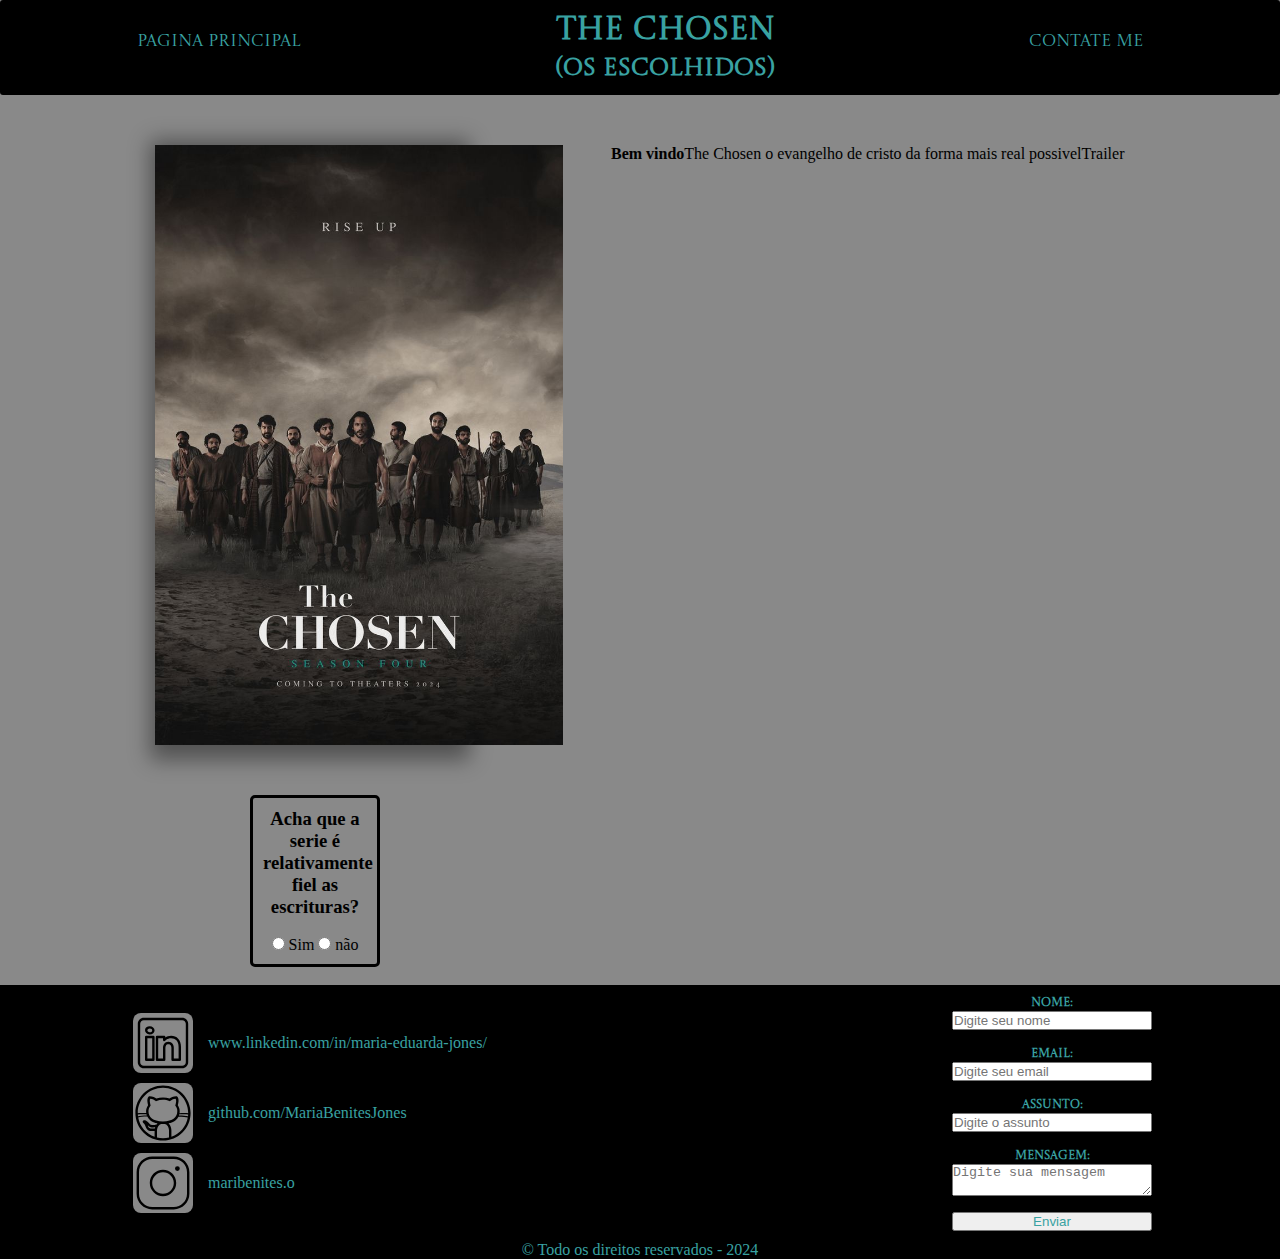
<file: index.html>
<!DOCTYPE html>
<html lang="pt-br">

<head>
    <meta charset="UTF-8">
    <meta name="viewport" content="width=device-width, initial-scale=1.0">
    <link rel="stylesheet" href="assets/css/global.css">
    <link rel="stylesheet" href="assets/css/style.css">
    <link href='https://fonts.googleapis.com/css?family=Castoro Titling' rel='stylesheet'>
    <title>Document</title>
</head>

<body>
    <!--Cabeçalho da pagina (header)-->
    <header>
        <!--Conteudo do Menu da Página (header)-->
        <nav>
            <div class="menu">
                <a href="#pagina_principal">Pagina principal</a>
                <!--Titulo do cabeçalho-->
                <div class="titulo">
                    <h1>The Chosen</h1>
                    <h2>(Os Escolhidos)</h2>
                </div>
                <a href="#contate_me">Contate me</a>
            </div>
        </nav>

    </header>

    <main>

        <section id="home">
            <article class="home_texto">
                <h4>Bem vindo</h4>
                <p>The Chosen o evangelho de cristo da forma mais real possivel</p>
                <div class="button_trailer">
                    <a target="_blank" href="video.html">Trailer</a>
                </div>

            </article>

            <article class="capa">
                <img src="assets/img/The Chosen Season 4 To Premiere Exclusively In Theaters; New Trailer & Teaser Poster Dropped.jpeg"
                    alt="Capa da serie the chosen">
            </article>
        </section>

        <section>
            <div class="validador">
                <!--Etiqueta do elemento input-->
                <h3>Acha que a serie é relativamente <br> fiel as escrituras?</h3><br>
                <input type="radio" name="validar" value="sim">
                <label for="">Sim</label>
                <input type="radio" name="validar" value="não">
                <label for="">não</label>
            </div>
            <br>
        </section>
    </main>

    <footer >
        <div id="contate_me">
            <section class="formulario">
                <form action="">
                    <label for=""><strong>Nome:</strong></label>
                    <input type="text" name="nome" placeholder="Digite seu nome"><br>
                    <label for="email"><strong> Email: </strong></label>
                    <input id="email" type="text" name="subject" placeholder="Digite seu email"><br>
                    <label for="subject"><strong> Assunto: </strong> </label>
                    <input id="subject" type="text" name="subject" placeholder="Digite o assunto"><br>
                    <label for="messag"><strong> Mensagem: </strong> </label>
                    <textarea id="message" name="massage" placeholder="Digite sua mensagem"></textarea><br>
                    <button type="submit">Enviar</button>
                </form>
            </section>
            <section>
                <div class="contatos">
                    <a class="texto_contatos" target="_blank" href="https://www.linkedin.com/in/maria-eduarda-jones/"><img
                            src="assets/img/linkedin.svg" alt="">www.linkedin.com/in/maria-eduarda-jones/</a>
                    <a class="texto_contatos" target="_blank" href="https://github.com/MariaBenitesJones"><img
                            src="assets/img/github.svg" alt="">github.com/MariaBenitesJones</a>
                    <a class="texto_contatos" target="_blank" href="https://www.instagram.com/maribenites.o/"><img
                            src="assets/img/instagram.svg" alt="">maribenites.o</a>
                </div>
            </section>
        </div>
        <p>&copy; Todo os direitos reservados - 2024</p>
    </footer>
    
</body>

</html>
</file>
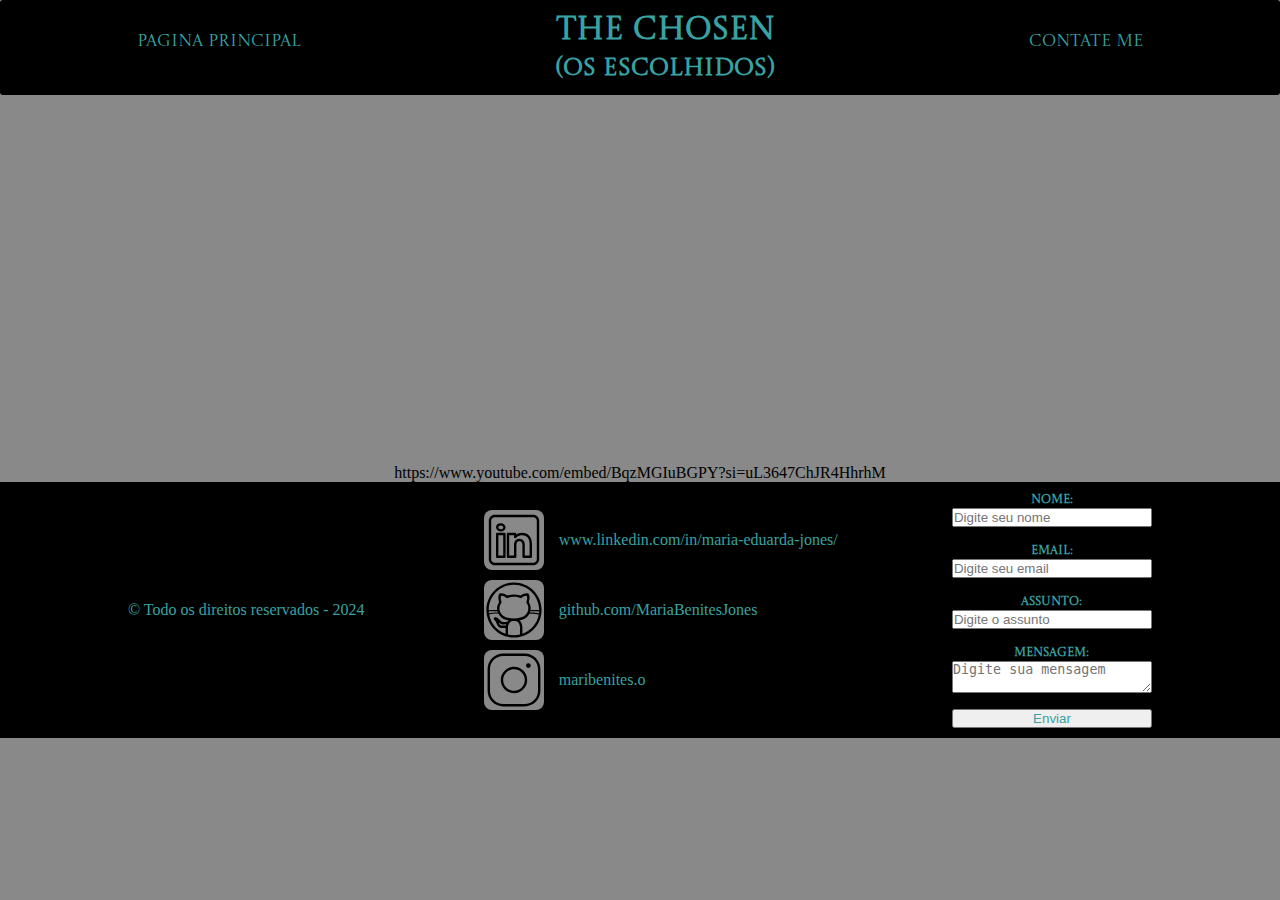
<file: video.html>
<!DOCTYPE html>
<html lang="pt-br">

<head>
    <meta charset="UTF-8">
    <meta name="viewport" content="width=device-width, initial-scale=1.0">
    <link rel="stylesheet" href="assets/css/global.css">
    <link rel="stylesheet" href="assets/css/style.css">
    <link href='https://fonts.googleapis.com/css?family=Castoro Titling' rel='stylesheet'>
    <title>Document</title>
</head>

<body>

    <header>
        <!--Conteudo do Menu da Página (header)-->
        <nav>
            <div class="menu">
                <a href="index.html">Pagina principal</a>
                <!--Titulo do cabeçalho-->
                <div class="titulo">
                    <h1>The Chosen</h1>
                    <h2>(Os Escolhidos)</h2>
                </div>
                <a href="#contate_me">Contate me</a>
            </div>
        </nav>
    </header>

    <main>
        <article class="trecho_serie">
            <iframe width="560" height="315" src="https://www.youtube.com/embed/BqzMGIuBGPY?si=uL3647ChJR4HhrhM"
                title="YouTube video player" frameborder="0"
                allow="accelerometer; autoplay; clipboard-write; encrypted-media; gyroscope; picture-in-picture; web-share"
                referrerpolicy="strict-origin-when-cross-origin" allowfullscreen></iframe>
                <p>https://www.youtube.com/embed/BqzMGIuBGPY?si=uL3647ChJR4HhrhM</p>
        </article>
    </main>

    <footer id="contate_me">
        <section class="formulario">
            <form action="">
                <label for=""><strong>Nome:</strong></label>
                <input type="text" name="nome" placeholder="Digite seu nome"><br>

                <label for="email"><strong> Email: </strong></label>
                <input id="email" type="text" name="subject" placeholder="Digite seu email"><br>

                <label for="subject"><strong> Assunto: </strong> </label>
                <input id="subject" type="text" name="subject" placeholder="Digite o assunto"><br>

                <label for="messag"><strong> Mensagem: </strong> </label>
                <textarea id="message" name="massage" placeholder="Digite sua mensagem"></textarea><br>

                <button type="submit">Enviar</button>
            </form>
        </section>
        <section>
            <div class="contatos">
                <a class="texto_contatos" target="_blank" href="https://www.linkedin.com/in/maria-eduarda-jones/"><img
                        src="assets/img/linkedin.svg" alt="">www.linkedin.com/in/maria-eduarda-jones/</a>

                <a class="texto_contatos" target="_blank" href="https://github.com/MariaBenitesJones"><img
                        src="assets/img/github.svg" alt="">github.com/MariaBenitesJones</a>


                <a class="texto_contatos" target="_blank" href="https://www.instagram.com/maribenites.o/"><img
                        src="assets/img/instagram.svg" alt="">maribenites.o</a>
            </div>
        </section>
        <p>&copy; Todo os direitos reservados - 2024</p>
    </footer>

</body>

</html>
</file>
<file: assets/css/global.css>
* {
    margin: 0;
    padding: 0;
    text-decoration: none;
    color: inherit;
    list-style-type: none;
}
body{
    text-align: center;
    background-color: rgb(137, 137, 137);
}
</file>
<file: assets/css/style.css>
.menu{
    display: flex;
    flex-direction: row;
    justify-content:space-around;
    text-align: center;
    margin-bottom: 50px;
    color: rgb(57, 162, 162);
    background-color: black;
    font-family: 'Castoro Titling';
    border-radius: 3px;
}
.titulo{
    padding: 10px;
}
.menu a{
    padding: 30px;
    font-size: 17px;
}
.validador{
    border-style: solid;
    border-width: 3px;
    border-radius: 5px;
    color: rgb(0, 0, 0);
    padding: 10px;
    margin-left: 250px;
    margin-right: 900px;
    margin-top: 50px;
}
#home{
    display: flex;
    flex-direction: row-reverse;
    justify-content:space-evenly;
    text-align: center;
}
.capa{
    display: flex;
    flex-direction: row;
    width: 300px;
    height: 600px;
    box-shadow: 5px 5px 20px 10px #0006;
}
.home_texto{
    display: flex;
    flex-direction: row;
}
footer{
    background-color: black;
    color:  rgb(57, 162, 162);;
}
#contate_me{
    display: flex;
    flex-direction: row-reverse;
    align-items: center;
    justify-content: space-between;
    background-color: rgb(0, 0, 0);
    color: rgb(57, 162, 162);
    padding: 10px 10%;
}
form{
    display: flex;
    flex-direction: column;
    justify-content:right;
    font-family: 'Castoro Titling';
    font-size: 12px;
    width: 200px;
}
footer img{
    background-color:rgb(137, 137, 137);
    width: 60px;
    height: 60px;
    border-radius: 8px;
    margin: 5px;
    float: left;
} 
.contatos{
    display: flex;
    flex-direction: column;
} 
.texto_contatos{
    display: flex;
    flex-direction: row;
    justify-items: center;
    align-items: center;
    gap: 10px;
    
}
/*
.trecho_serie{
    padding: 50px;
} */
</file>
